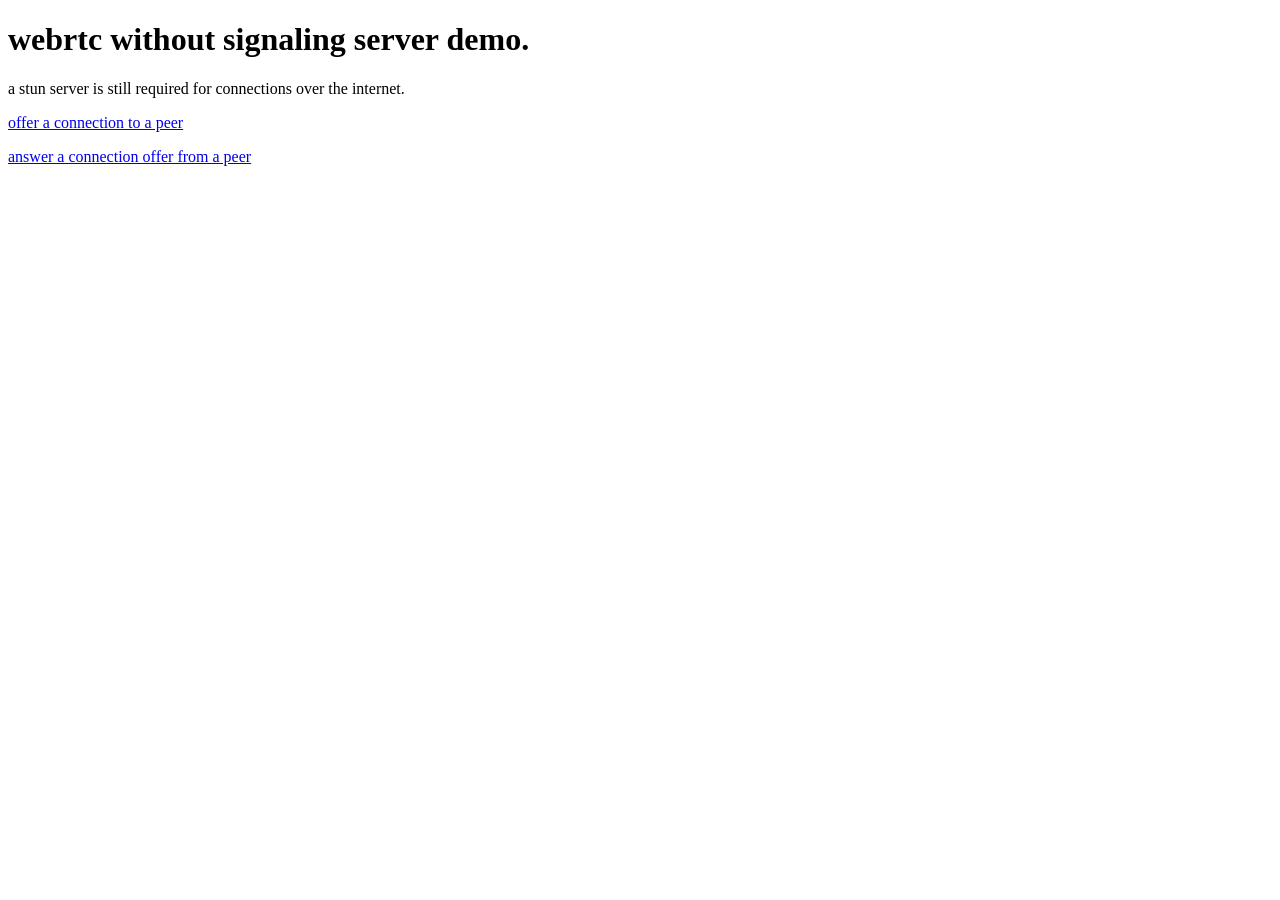
<file: dashboard/webrtc reference/index.html>
<!DOCTYPE html>
<html>

<head>
<meta charset="utf-8">
<meta name="viewport" content="width=device-width, initial-scale=1">
<title>webrtc without signaling server demo</title>
<link rel="shortcut icon" type="image/x-icon" href="favicon.ico">
</head>

<body>

<h1>webrtc without signaling server demo.</h1>

<p>
a stun server is still required for connections over the internet.
</p>

<p>
<a href="offering.html">offer a connection to a peer</a>
</p>

<p>
<a href="answering.html">answer a connection offer from a peer</a>
</p>

</body>
<script src="aes.js">
</script>
<script>
console.log( "okay" )
var en = AES.encrypt("My secret message.", "3lk65hkjh3683974gg");
console.log( en )
var glob = AES.decrypt(en, "3lk65hkjh3683974gg");
console.log( "yako" )
console.log( glob )
</script>

</html>
</file>
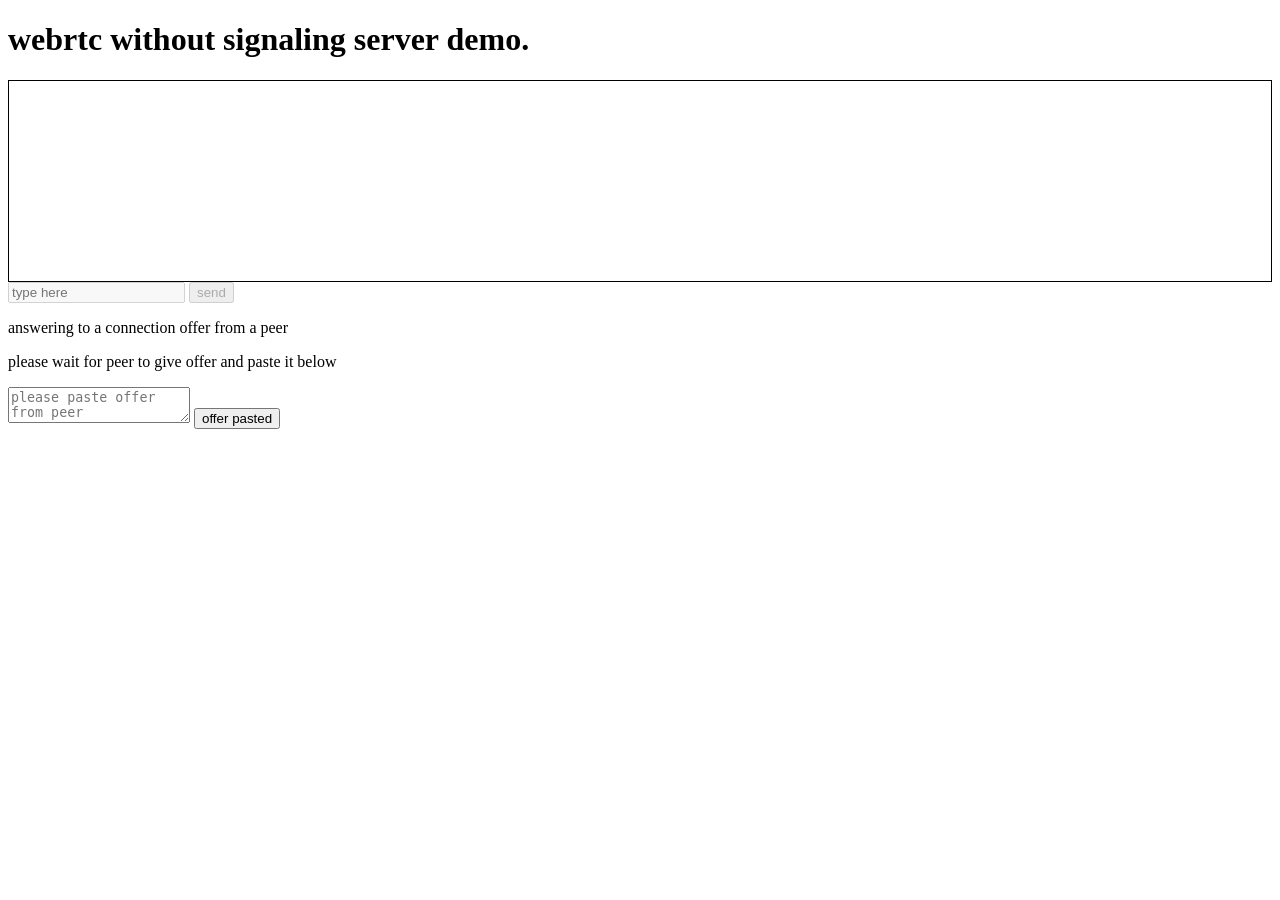
<file: dashboard/webrtc reference/answering.html>
<!DOCTYPE html>
<html>

<head>
<meta charset="utf-8">
<meta name="viewport" content="width=device-width, initial-scale=1">
<title>answering webrtc without signaling server demo</title>
<link rel="stylesheet" type="text/css" href="style.css">
<script src="common.js"></script>
<script src="answering.js"></script>
<link rel="shortcut icon" type="image/x-icon" href="favicon.ico">
</head>

<body>

<h1>webrtc without signaling server demo.</h1>

<div id="chatlog" class="chatlog"></div>
<input id="chatinput" type="text"  placeholder="type here" disabled>
<button id="chatbutton" onclick="chatbuttonclick()" disabled>send</button>

<p>
answering to a connection offer from a peer
</p>
<p>
please wait for peer to give offer and paste it below
</p>
<textarea id="textoffer"
  placeholder="please paste offer from peer"></textarea>
<button id="buttonofferpasted" onclick="clickofferpasted()">offer pasted</button>

<span id="spananswer" class="invisible">
<p>
please send following answer to peer
</p>
<textarea id="textanswer" readonly
  placeholder="please wait a few seconds"></textarea>
</span>

</body>

</html>
</file>
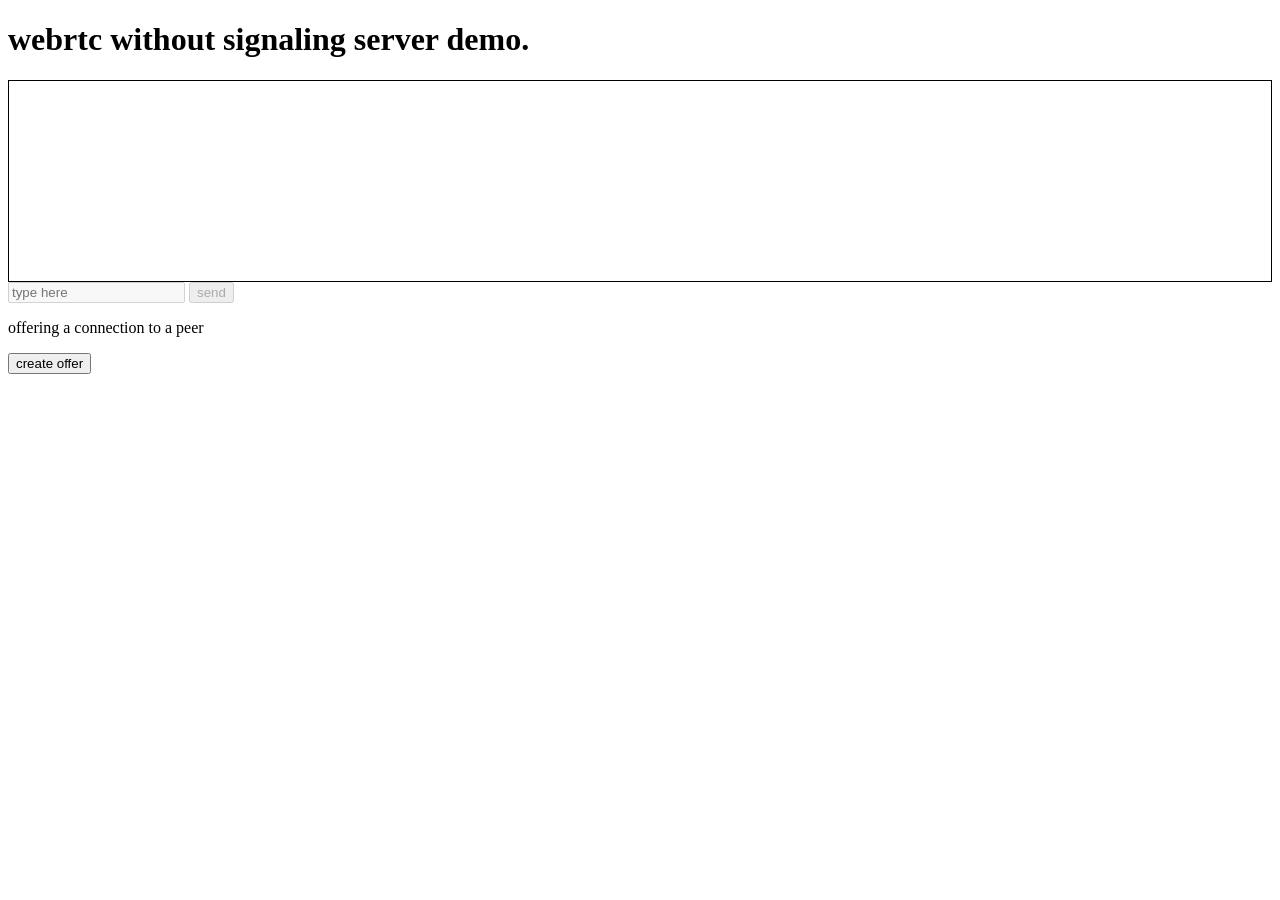
<file: dashboard/webrtc reference/offering.html>
<!DOCTYPE html>
<html>

<head>
<meta charset="utf-8">
<meta name="viewport" content="width=device-width, initial-scale=1">
<title>offering webrtc without signaling server demo</title>
<link rel="stylesheet" type="text/css" href="style.css">
<script src="common.js"></script>
<script src="offering.js"></script>
<link rel="shortcut icon" type="image/x-icon" href="favicon.ico">
</head>

<body>

<h1>webrtc without signaling server demo.</h1>

<div id="chatlog" class="chatlog"></div>
<input id="chatinput" type="text"  placeholder="type here" disabled>
<button id="chatbutton" onclick="chatbuttonclick()" disabled>send</button>

<p>
offering a connection to a peer
</p>

<p>
<button id="buttoncreateoffer" onclick="clickcreateoffer()">create offer</button>
</p>

<span id="spanoffer" class="invisible">
<p>
please copy the offer below and send it to a peer.
</p>
<textarea id="textoffer" readonly
  placeholder="please wait a few seconds"></textarea>
<button id="buttonoffersent" onclick="clickoffersent()" disabled>offer sent</button>
</span>

<span id="spananswer" class="invisible">
<p>
please wait for peer to give answer and paste it below
</p>
<textarea id="textanswer"
  placeholder="please paste answer from peer"></textarea>
<button id="buttonanswerpasted" onclick="clickanswerpasted()">answer pasted</button>
</span>

</body>

</html>
</file>
<file: dashboard/webrtc reference/style.css>
.invisible {
  display: none;
}

.chatlog {
  height: 200px;
  overflow: auto;
  border: 1px solid;
}
</file>
